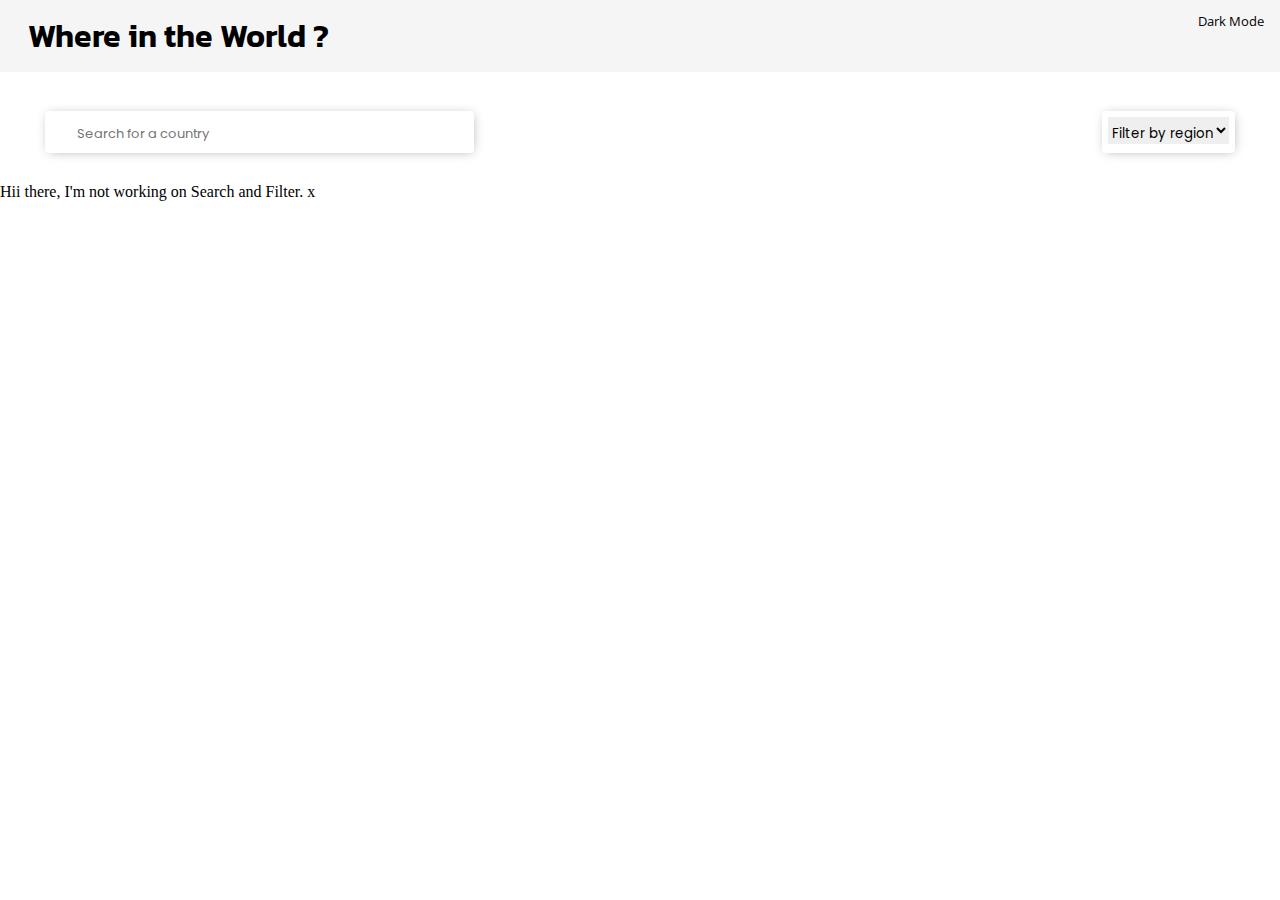
<file: Rest_Countries_Project/index.html>
<!DOCTYPE html>
<html lang="en">
<head>
    <meta charset="UTF-8">
    <meta name="viewport" content="width=device-width, initial-scale=1.0">
    <title>Know the World</title>
    <link rel="stylesheet" href="style.css">
    <link rel="stylesheet" href="https://cdnjs.cloudflare.com/ajax/libs/font-awesome/6.6.0/css/all.min.css" integrity="sha512-Kc323vGBEqzTmouAECnVceyQqyqdsSiqLQISBL29aUW4U/M7pSPA/gEUZQqv1cwx4OnYxTxve5UMg5GT6L4JJg==" crossorigin="anonymous" referrerpolicy="no-referrer" />
    <link rel="preconnect" href="https://fonts.googleapis.com">
    <link rel="preconnect" href="https://fonts.googleapis.com">
<link rel="preconnect" href="https://fonts.gstatic.com" crossorigin>
<link rel="preconnect" href="https://fonts.googleapis.com">

<link rel="preconnect" href="https://fonts.googleapis.com">
<link rel="preconnect" href="https://fonts.gstatic.com" crossorigin>
<link href="https://fonts.googleapis.com/css2?family=Inter:wght@100..900&family=Kanit:ital,wght@0,100;0,200;0,300;0,400;0,500;0,600;0,700;0,800;0,900;1,100;1,200;1,300;1,400;1,500;1,600;1,700;1,800;1,900&family=Open+Sans:ital,wght@0,300..800;1,300..800&family=Poppins:ital,wght@0,100;0,200;0,300;0,400;0,500;0,600;0,700;0,800;0,900;1,100;1,200;1,300;1,400;1,500;1,600;1,700;1,800;1,900&family=Roboto:ital,wght@0,100;0,300;0,400;0,500;0,700;0,900;1,100;1,300;1,400;1,500;1,700;1,900&family=Ubuntu:ital,wght@0,300;0,400;0,500;0,700;1,300;1,400;1,500;1,700&display=swap" rel="stylesheet">
<link rel="preconnect" href="https://fonts.gstatic.com" crossorigin>
<link href="https://fonts.googleapis.com/css2?family=Inter:wght@100..900&family=Kanit:ital,wght@0,100;0,200;0,300;0,400;0,500;0,600;0,700;0,800;0,900;1,100;1,200;1,300;1,400;1,500;1,600;1,700;1,800;1,900&family=Poppins:ital,wght@0,100;0,200;0,300;0,400;0,500;0,600;0,700;0,800;0,900;1,100;1,200;1,300;1,400;1,500;1,600;1,700;1,800;1,900&family=Ubuntu:ital,wght@0,300;0,400;0,500;0,700;1,300;1,400;1,500;1,700&display=swap" rel="stylesheet">
<link href="https://fonts.googleapis.com/css2?family=Kanit:ital,wght@0,100;0,200;0,300;0,400;0,500;0,600;0,700;0,800;0,900;1,100;1,200;1,300;1,400;1,500;1,600;1,700;1,800;1,900&family=Poppins:ital,wght@0,100;0,200;0,300;0,400;0,500;0,600;0,700;0,800;0,900;1,100;1,200;1,300;1,400;1,500;1,600;1,700;1,800;1,900&display=swap" rel="stylesheet">
<link rel="preconnect" href="https://fonts.gstatic.com" crossorigin>
<link href="https://fonts.googleapis.com/css2?family=Poppins:ital,wght@0,100;0,200;0,300;0,400;0,500;0,600;0,700;0,800;0,900;1,100;1,200;1,300;1,400;1,500;1,600;1,700;1,800;1,900&display=swap" rel="stylesheet">
</head>
<body>
    <nav ><a href="index.html">Where in the World ?</a name='mode switcher but not working yet'><span class="mode-logo"><i class="fa-solid fa-moon"></i>Dark Mode</span></nav>
    <div class="searchContainer">
        
     
        <div id="search"><div class="logo"><i class="fa-solid fa-magnifying-glass"></i></div><input type="text" placeholder="Search for a country"></div>
        <div id="filter"><select name="Filter by region" id="">
            <option value="" style="display:none;">Filter by region</option>
            <option value="Asia">  Asia </option>
            <option value="Africa">Africa</option>
            <option value="Europe"> Europe</option>
            <option value="Oceania">Oceania</option>
        </select></div>
       
    </div>
    <div class="main">
       
       
    </div>
    
<div class="box">Hii there, I'm  not working on Search and Filter. <span>x</span></div>



<script src="script.js" ></script>
</body>
</html>
</file>
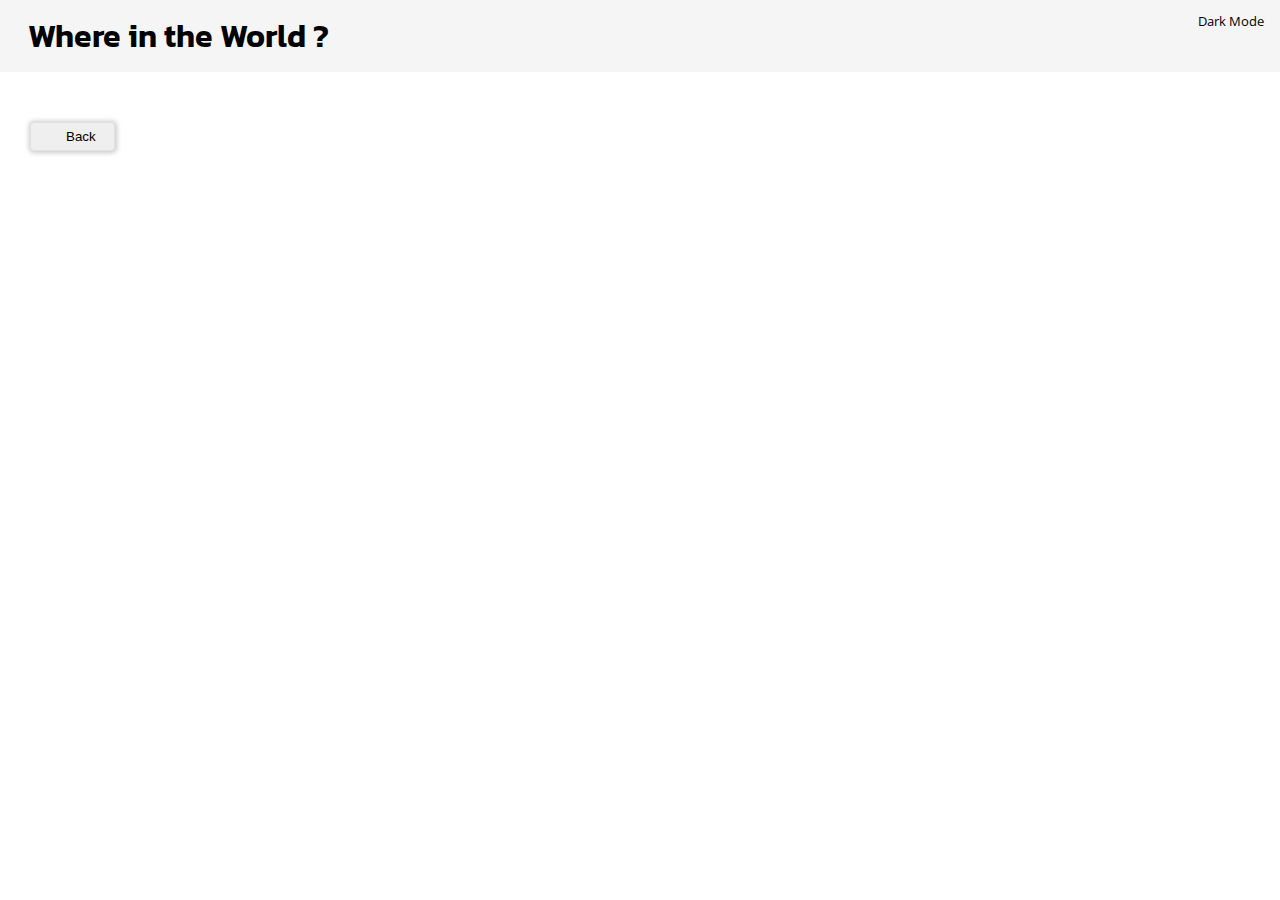
<file: Rest_Countries_Project/country_details.html>
<!DOCTYPE html>
<html lang="en">
<head>
    <meta charset="UTF-8">
    <meta name="viewport" content="width=device-width, initial-scale=1.0">
    <title>Country Details</title>
    <link rel="stylesheet" href="style.css">
    <link rel="stylesheet" href="https://cdnjs.cloudflare.com/ajax/libs/font-awesome/6.6.0/css/all.min.css" integrity="sha512-Kc323vGBEqzTmouAECnVceyQqyqdsSiqLQISBL29aUW4U/M7pSPA/gEUZQqv1cwx4OnYxTxve5UMg5GT6L4JJg==" crossorigin="anonymous" referrerpolicy="no-referrer" />
    <link rel="preconnect" href="https://fonts.googleapis.com">
    <link rel="preconnect" href="https://fonts.googleapis.com">
<link rel="preconnect" href="https://fonts.gstatic.com" crossorigin>
<link rel="preconnect" href="https://fonts.googleapis.com">
<link rel="preconnect" href="https://fonts.gstatic.com" crossorigin>
<link href="https://fonts.googleapis.com/css2?family=Inter:wght@100..900&family=Kanit:ital,wght@0,100;0,200;0,300;0,400;0,500;0,600;0,700;0,800;0,900;1,100;1,200;1,300;1,400;1,500;1,600;1,700;1,800;1,900&family=Poppins:ital,wght@0,100;0,200;0,300;0,400;0,500;0,600;0,700;0,800;0,900;1,100;1,200;1,300;1,400;1,500;1,600;1,700;1,800;1,900&family=Ubuntu:ital,wght@0,300;0,400;0,500;0,700;1,300;1,400;1,500;1,700&display=swap" rel="stylesheet">
<link href="https://fonts.googleapis.com/css2?family=Kanit:ital,wght@0,100;0,200;0,300;0,400;0,500;0,600;0,700;0,800;0,900;1,100;1,200;1,300;1,400;1,500;1,600;1,700;1,800;1,900&family=Poppins:ital,wght@0,100;0,200;0,300;0,400;0,500;0,600;0,700;0,800;0,900;1,100;1,200;1,300;1,400;1,500;1,600;1,700;1,800;1,900&display=swap" rel="stylesheet">
<link rel="preconnect" href="https://fonts.gstatic.com" crossorigin>
<link href="https://fonts.googleapis.com/css2?family=Poppins:ital,wght@0,100;0,200;0,300;0,400;0,500;0,600;0,700;0,800;0,900;1,100;1,200;1,300;1,400;1,500;1,600;1,700;1,800;1,900&display=swap" rel="stylesheet">
<link rel="preconnect" href="https://fonts.googleapis.com">
<link rel="preconnect" href="https://fonts.gstatic.com" crossorigin>
<link href="https://fonts.googleapis.com/css2?family=Inter:wght@100..900&family=Kanit:ital,wght@0,100;0,200;0,300;0,400;0,500;0,600;0,700;0,800;0,900;1,100;1,200;1,300;1,400;1,500;1,600;1,700;1,800;1,900&family=Poppins:ital,wght@0,100;0,200;0,300;0,400;0,500;0,600;0,700;0,800;0,900;1,100;1,200;1,300;1,400;1,500;1,600;1,700;1,800;1,900&family=Roboto:ital,wght@0,100;0,300;0,400;0,500;0,700;0,900;1,100;1,300;1,400;1,500;1,700;1,900&family=Ubuntu:ital,wght@0,300;0,400;0,500;0,700;1,300;1,400;1,500;1,700&display=swap" rel="stylesheet">
<link rel="preconnect" href="https://fonts.googleapis.com">
<link rel="preconnect" href="https://fonts.gstatic.com" crossorigin>
<link href="https://fonts.googleapis.com/css2?family=Inter:wght@100..900&family=Kanit:ital,wght@0,100;0,200;0,300;0,400;0,500;0,600;0,700;0,800;0,900;1,100;1,200;1,300;1,400;1,500;1,600;1,700;1,800;1,900&family=Open+Sans:ital,wght@0,300..800;1,300..800&family=Poppins:ital,wght@0,100;0,200;0,300;0,400;0,500;0,600;0,700;0,800;0,900;1,100;1,200;1,300;1,400;1,500;1,600;1,700;1,800;1,900&family=Roboto:ital,wght@0,100;0,300;0,400;0,500;0,700;0,900;1,100;1,300;1,400;1,500;1,700;1,900&family=Ubuntu:ital,wght@0,300;0,400;0,500;0,700;1,300;1,400;1,500;1,700&display=swap" rel="stylesheet">
<link rel="preconnect" href="https://fonts.googleapis.com">
<link rel="preconnect" href="https://fonts.gstatic.com" crossorigin>
<link href="https://fonts.googleapis.com/css2?family=Inter:wght@100..900&family=Kanit:ital,wght@0,100;0,200;0,300;0,400;0,500;0,600;0,700;0,800;0,900;1,100;1,200;1,300;1,400;1,500;1,600;1,700;1,800;1,900&family=Open+Sans:ital,wght@0,300..800;1,300..800&family=Poppins:ital,wght@0,100;0,200;0,300;0,400;0,500;0,600;0,700;0,800;0,900;1,100;1,200;1,300;1,400;1,500;1,600;1,700;1,800;1,900&family=Raleway:ital,wght@0,100..900;1,100..900&family=Roboto:ital,wght@0,100;0,300;0,400;0,500;0,700;0,900;1,100;1,300;1,400;1,500;1,700;1,900&family=Ubuntu:ital,wght@0,300;0,400;0,500;0,700;1,300;1,400;1,500;1,700&display=swap" rel="stylesheet">
<link rel="preconnect" href="https://fonts.googleapis.com">
<link rel="preconnect" href="https://fonts.gstatic.com" crossorigin>
<link href="https://fonts.googleapis.com/css2?family=Inter:wght@100..900&family=Kanit:ital,wght@0,100;0,200;0,300;0,400;0,500;0,600;0,700;0,800;0,900;1,100;1,200;1,300;1,400;1,500;1,600;1,700;1,800;1,900&family=Open+Sans:ital,wght@0,300..800;1,300..800&family=Poppins:ital,wght@0,100;0,200;0,300;0,400;0,500;0,600;0,700;0,800;0,900;1,100;1,200;1,300;1,400;1,500;1,600;1,700;1,800;1,900&family=Raleway:ital,wght@0,100..900;1,100..900&family=Roboto:ital,wght@0,100;0,300;0,400;0,500;0,700;0,900;1,100;1,300;1,400;1,500;1,700;1,900&family=Ubuntu:ital,wght@0,300;0,400;0,500;0,700;1,300;1,400;1,500;1,700&family=Work+Sans:ital,wght@0,100..900;1,100..900&display=swap" rel="stylesheet">

</head>
<body>
    <nav ><a href="index.html">Where in the World ?</a><span class="mode-logo"><i class="fa-solid fa-moon"></i>Dark Mode</span></nav>
    <div class="main-details">
<button id="btn"><span><i class="fa-solid fa-arrow-left"></i></span>Back</button>
 </div>

<script src="country_details.js"></script>
</body>
</html>
</file>
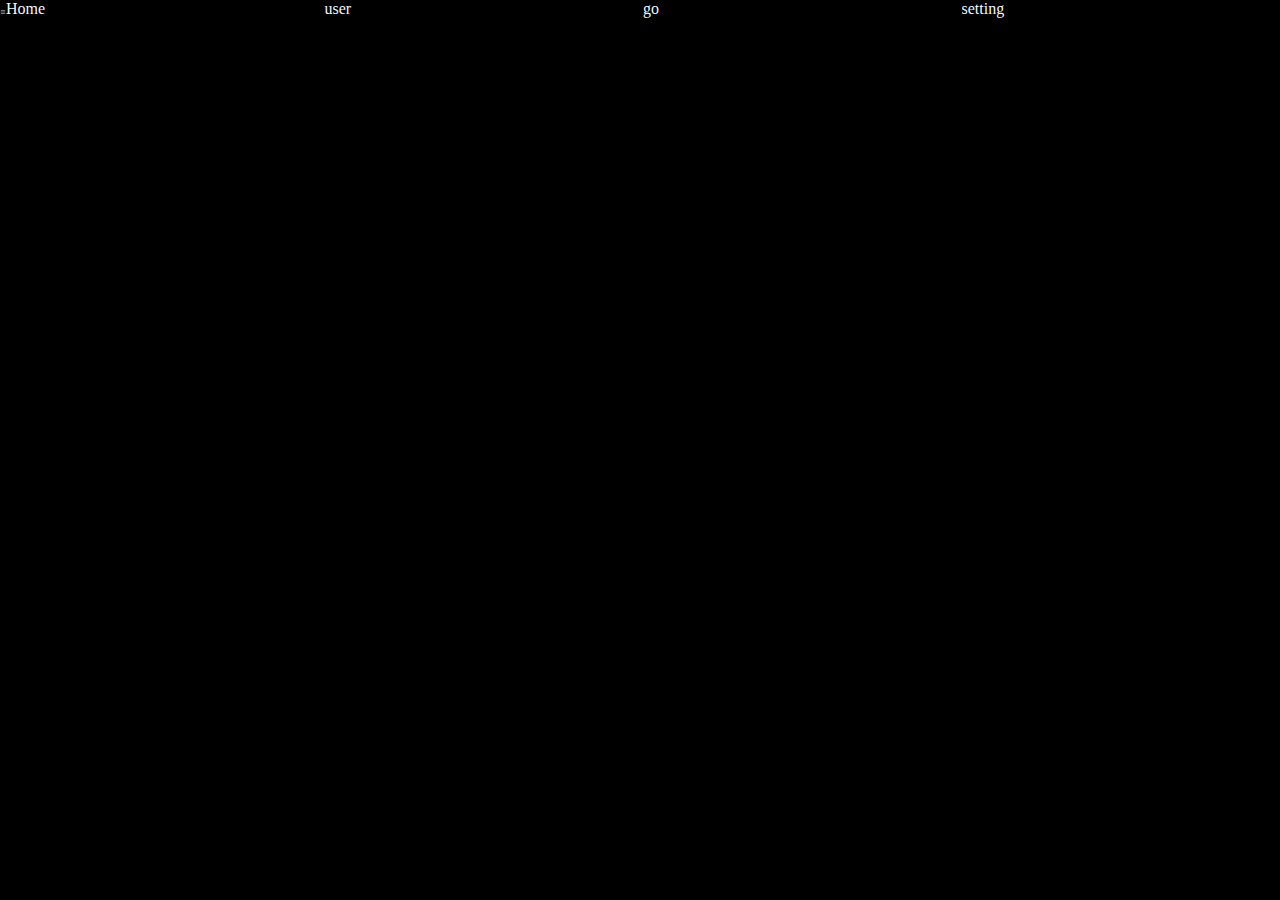
<file: Rest_Countries_Project/navbar.html>
<!DOCTYPE html>
<html lang="en">
<head>
    <meta charset="UTF-8">
    <meta name="viewport" content="width=device-width, initial-scale=1.0">
    <title>Navbar</title>
    <style>
*{
    padding: 0%;
    margin: 0%;
    background-color: black;
}
input{
    display: none;
}
label{
    display: flex;
    justify-content: space-between;
}
a{
    width: 100%;
    height:100% ;
    color: aliceblue;
    text-decoration: none;
   

a::hover{
    background-color: blue;
    color: ;
    border: 1px solid rgb(190, 186, 186);
}

    </style>
</head>
<body>
    <header>
<input type="checkbox" name="close" id="close">
<label for="close"><svg xmlns="http://www.w3.org/2000/svg" height="24px" viewBox="0 -960 960 960" width="24px" fill="#e8eaed"><path d="M120-240v-80h720v80H120Zm0-200v-80h720v80H120Zm0-200v-80h720v80H120Z"/></svg>
<a href="#">Home</a>
<a href="#">user</a>
<a href="#">go</a>
<a href="#">setting</a>

</label>


    </header>
    
</body>
</html>
</file>
<file: Rest_Countries_Project/style.css>
*{

    padding: 0px;
    margin:0px;
}


nav{
    background-color: whitesmoke;
    display: flex;
    justify-content: space-between;
    
   padding-block: 12px;
   padding-inline: 16px;
}

body{
background-color: #fff;



}
.searchContainer{
    display: flex;
    
    justify-content: space-between;
   max-width: 100%;
   flex-wrap: wrap;

   
    padding-inline: 45px;
    padding-block: 30px;
    overflow: hidden;
margin-top: 9px;

}
.searchContainer div{
    display: inline-block;
    background-color: white;
   padding: 6px;
   border-radius: 4px;
   box-shadow: 1px 1px 12px -3px #a8a5a5;
}

.searchContainer div select{
    outline: none;
    border: none;
    padding-top: 6px;
    font-family: Poppins;
    
   
   
}
option{
    font-family: Poppins;
    background-color:inherit;
    padding-block: 12PX;
    
}

#search{
   
    display: flex;
column-gap: 2px;
width: 35%;

}
input{
    width: 100%;
    
   
}
input::placeholder{
    font-family: Poppins;
    font-size: small;
    width: 100%;
   
}
#search .logo{
    background-color: inherit;
    box-shadow: none;
}
input{
    border: none;
    font-size: inherit;
    font-family: Poppins;
    outline: none;
}

.cardContainer{
    min-height: 120px;
    max-height: 280px;
   min-width: 120px;
   max-width: 220px;
   display: flex;
   flex-direction: column;
   
   padding-bottom: 24px;
   padding-top: 0px;
   padding-left: 0px;
   padding-right: -2px;
   
   
    border-radius: 7px;
    box-shadow: 0px 0.004px 13px -7px rgb(65, 63, 63);
    
}
.cardContainer img{
   width: 100%;
   height:10% ;
   overflow: hidden;
   
   
   border-radius:inherit;
   padding-bottom: 24px;
}

.main{

    display: flex;
    flex-wrap: wrap;
    justify-content: space-between;
    row-gap: 145px;
    
}
.details{
    padding-left: 12px;
    column-gap: 24px;
   
   
}

.details b{
    font-family: Inter,'Times New Roman', serif;
    font-weight: 650;
    font-size: small;
}
.details span{
    font-family: Inter;
    font-size: x-small;
    font-weight: 500;
}
nav a{
    margin-left: 12px;
    font-family: Kanit;
    font-size:x-large;
}
h2{
    padding-left: 12px;
    font-family:  Ubuntu ,system-ui, -apple-system, BlinkMacSystemFont, 'Segoe UI', Roboto, Oxygen, Cantarell, 'Open Sans', 'Helvetica Neue', sans-serif;
    font-weight: 600;
    font-size: x-large;
}


#btn{
    
    outline: none;
    padding-inline: 18px;
    padding-block: 6px;
    border-radius: 4px;
    border: 1px solid rgb(226, 226, 226);
    margin-top: 50px;
    margin-left: 30px;
    box-shadow: 0.0089px 0.00007px 5px 1px rgb(204, 202, 202);
}
#btn a{
    text-decoration: none;
    color: black;
    font-family:Roboto ;
}
#btn span{
    margin-right: 5px;
}
nav span{
    font-family: Open Sans;
}
 i{

    padding-right: 12px;
}
.mode-logo{
    font-size:small;
}

#name{
    margin-top: 92px;
    margin-left: 32px;
    font-family:  Tahoma, Geneva, Verdana, sans-serif;
    font-size: x-large;
    font-weight: 600;
}
#main-content{
   
    
    box-shadow: 1px 1px 15px 2px rgb(132, 131, 131);
   max-width: 80vw;
   max-height: 70vh;
    display: flex;
    margin-left: 13px;
    border-radius: 8px;
    flex-wrap: wrap;
    
}
.more-details{
    
    
    width: 60%;
    display: flex;
    flex-direction: column;
    row-gap: 12px;
   
    padding-left:34px ;
    padding-bottom: 19px;
}
.more-details span{
    font-family:Work Sans;
}
.more-details span b{
    font-family: Raleway;
}

.mid{

    display: flex;
    justify-content: center;
    align-items: center;
    padding-top: 18px;
}
.image{
   display: flex;
   justify-content: center;
   align-items: center;
   padding-left: 6px;
   padding-top: 6px;
   width: 30%;
   
   
}
.image img{
    border-radius: 8px;
    width: 100%;
    
}
nav a{
    font-weight: 600;
    font-size: xx-large;
    text-decoration: none;
    color: black;
}

.newCard a{

    text-decoration: none;
    color: inherit;
}

.alertClose{
    display: none;
 }

.alert{
    background-color: rgb(227, 51, 7);
    position: fixed;
    top : 12dvh;
    left: 2dvw;
    padding-inline-end: 8vw;
    padding-inline-start: 1vw;
    padding-block: 4vh;
    color: rgb(10, 10, 10);
    font-weight: 400;
   font-family: 'Franklin Gothic Medium', 'Arial Narrow', Arial, sans-serif;
   font-size: larger;
   box-shadow:1px 1px 15px 3px rgb(157, 149, 149) ;
}
.alert span{
    background-color: rgb(7, 7, 7);
    position: absolute;
    top : -11%;
    right : -2%;
   
   padding-inline: 7px;
   border-radius:200px;
    
    color: rgb(248, 246, 246);
    font-weight: 300;
   font-family: 'Franklin Gothic Medium', 'Arial Narrow', Arial, sans-serif;
   font-size: larger;
   box-shadow:1px 1px 15px 3px rgb(157, 149, 149) ;
}
</file>
